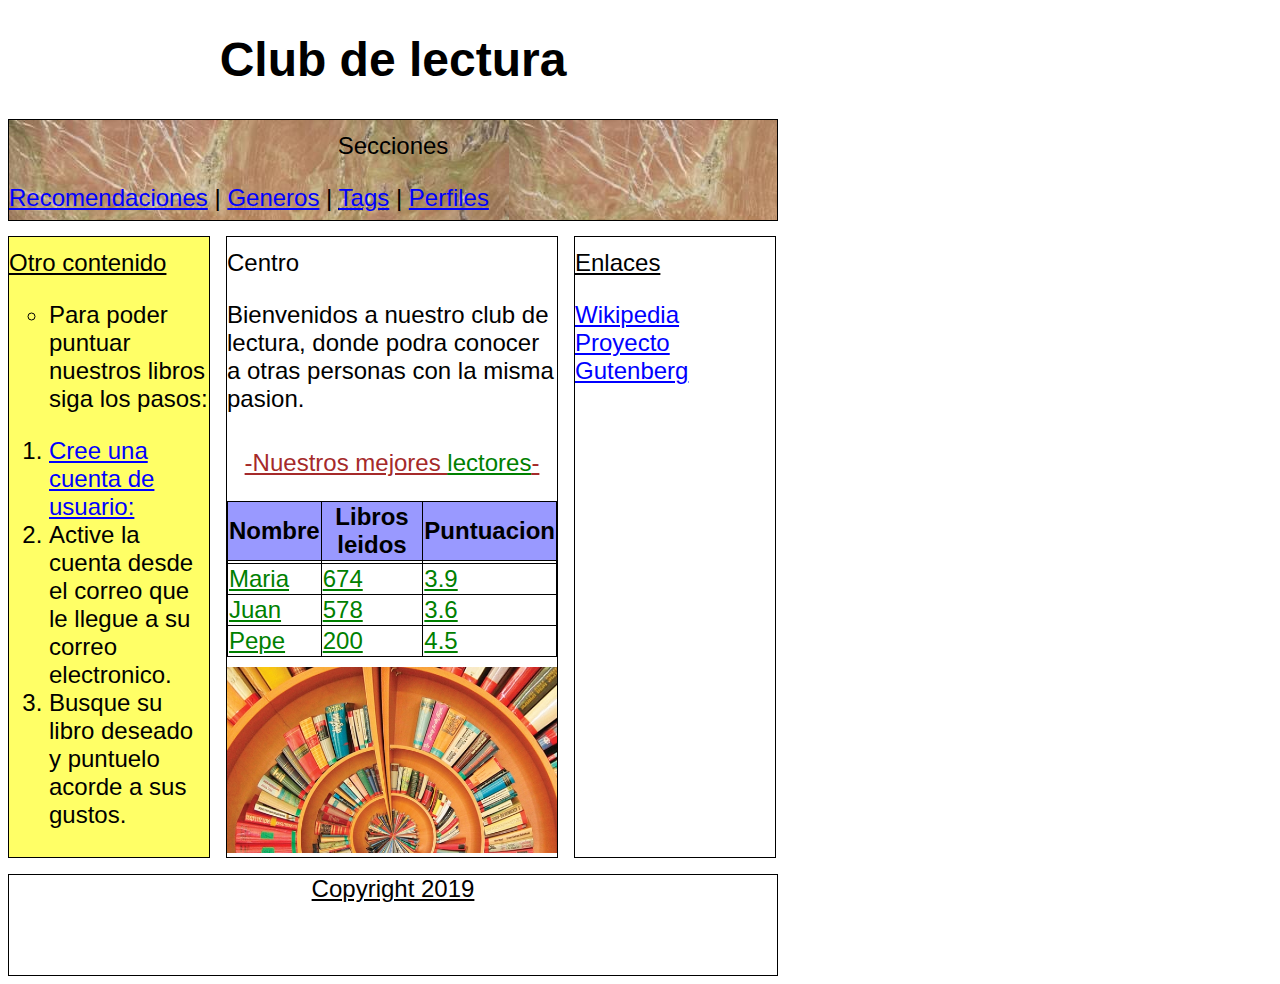
<file: index.html>
<!doctype html> <!-- Define el documento bajo HTML5 -->

	<head> <!-- La cabecera -->
		<link media="screen" href="./estilos.css" type="text/css" rel="stylesheet"> <!-- Etiqueta para indicar el fichero de hoja de estilos a usar -->

		<title> P&aacutegina principal del Club de Lectura </title> <!-- Nombre de la página en lo alto del navegador  -->
		

	</head>

	<body> <!-- El cuerpo -->

		<!-- <p> <h1>  Club de lectura </h1> </p> <!-- Cabecera de la página -->

		<header> <h1>  Club de lectura </h1> </header> <!-- Nuevo: Uso la etiqueta HTML5 "header" para tener un encabezado de página -->

		<!-- Contenedor "div" para el estilo del encabezado de página -->
		<!-- <div class="encabezado"> 
  
			<p class="seccion"> <caption>Secciones</caption> </p>

			<p>
				<a href="recom.html" id="pagRecom" rel="next" >Recomendaciones</a>
				<a href="gen.html" id="pagGen" rel="next" >Generos</a>
				<abbr title="Etiquetas"><a href="etiq.html" id="pagEtiq" rel="next" >Tags</a></abbr>
				<a href="perf.html" id="pagPerf" rel="next" >Perfiles</a>
			</p>
		
		</div> -->

		<nav> 
  
			<p class="seccion"> <caption>Secciones</caption> </p>

			<p>
				<a href="recom.html" id="pagRecom" rel="next" >Recomendaciones</a> |
				<a href="gen.html" id="pagGen" rel="next" >Generos</a> |
				<abbr title="Etiquetas"><a href="etiq.html" id="pagEtiq" rel="next" >Tags</a></abbr> |
				<a href="perf.html" id="pagPerf" rel="next" >Perfiles</a>
			</p>
		
		</nav>

		<div class="contenidos">  <!-- Para el contenedor central-->
			<div class="izquierdo"> 
				<p class="otros">Otro contenido</p> 
				<ul>
					<li>Para poder puntuar nuestros libros siga los pasos:</li>
				</ul>
				<ol>
					<li> <a href="gen.html" id="pagGen" rel="next" >Cree una cuenta de usuario:</a>  </li>
					<li> Active la cuenta desde el correo que le llegue a su correo electronico. </li>
					<li> Busque su libro deseado y puntuelo acorde a sus gustos. </li>
				</ol>

				
			</div>

			<div class="centro"> 
				<p>Centro</p>
				
				<div> 
					<div> 
						<div> 
							<p>Bienvenidos a nuestro club de lectura, donde podra conocer a otras personas con la misma pasion.<p>

							<table>
							<caption id="table_title"> 
								<p>-Nuestros mejores <a href="Estadisticas.html" id="pagGen" rel="next">lectores</a>-</p>
							</caption>
								<tr>
									<th> Nombre </th>
									<th> Libros leidos </th>
									<th> Puntuacion </th> 
								</tr>
								<tr>
									<td colspan=1 rowspan=1></td>
									<td> </td>
									<td> </td>
								</tr>
								<tr>
									<td colspan=1 rowspan=1>
									<a href="M.html" id="pagGen" rel="next" >Maria</a>
									</td>
									<td> <a href="Estadisticas.html" id="pagGen" rel="next">674</a> </td>
									<td> <a href="Puntuaciones.html" id="pagGen" rel="next">3.9</a> </td>
								</tr>
								<tr>
									<td colspan=1 rowspan=1>
									<a href="J.html" id="pagEtiq" rel="next" >Juan</a>
									</td>
									<td> <a href="Estadisticas.html" id="pagGen" rel="next">578</a> </td>
									<td> <a href="Estadisticas.html" id="pagGen" rel="next">3.6</a> </td>
								</tr>
								<tr>
									<td colspan=1 rowspan=1>
									<a href="P.html" id="pagPerf" rel="next" >Pepe</a>
									</td>
									<td> <a href="Estadisticas.html" id="pagGen" rel="next">200</a> </td>
									<td> <a href="Estadisticas.html" id="pagGen" rel="next">4.5</a> </td>
								</tr>
							</table>

							<img src="imgs/copyright-free-images-book-3.jpg" alt="imagen-libros"> <!-- Una imagen -->
						</div>
					</div>
				</div>

				
			</div>

			<div class="derecho"> 
				<p class="enlaces">Enlaces</p>
				<a href="https://www.wikipedia.org" id="pagRecom" rel="next" >Wikipedia</a>
				<br>
				<a href="https://www.gutenberg.org/" id="pagRecom" rel="next" >Proyecto Gutenberg</a>
			</div>
		</div>

		<!-- <div class="pie_de_pagina"> Copyright 2019 </div> <!-- Para el estilo del pié de página -->

		<footer> Copyright 2019 </footer> <!-- Usamos la nueva etiqueta HTML5 "footer" que sirve de pie de pagina en vez de un "div" -->
	</body>

<!-- /*NOTAS: Mejor usar una etiqueta "nav" para la barra/menu de navegación de la parte del encabezado y por otra parte usar una etiqueta "footer" para el pie de pagina*/ -->

</html>
</file>
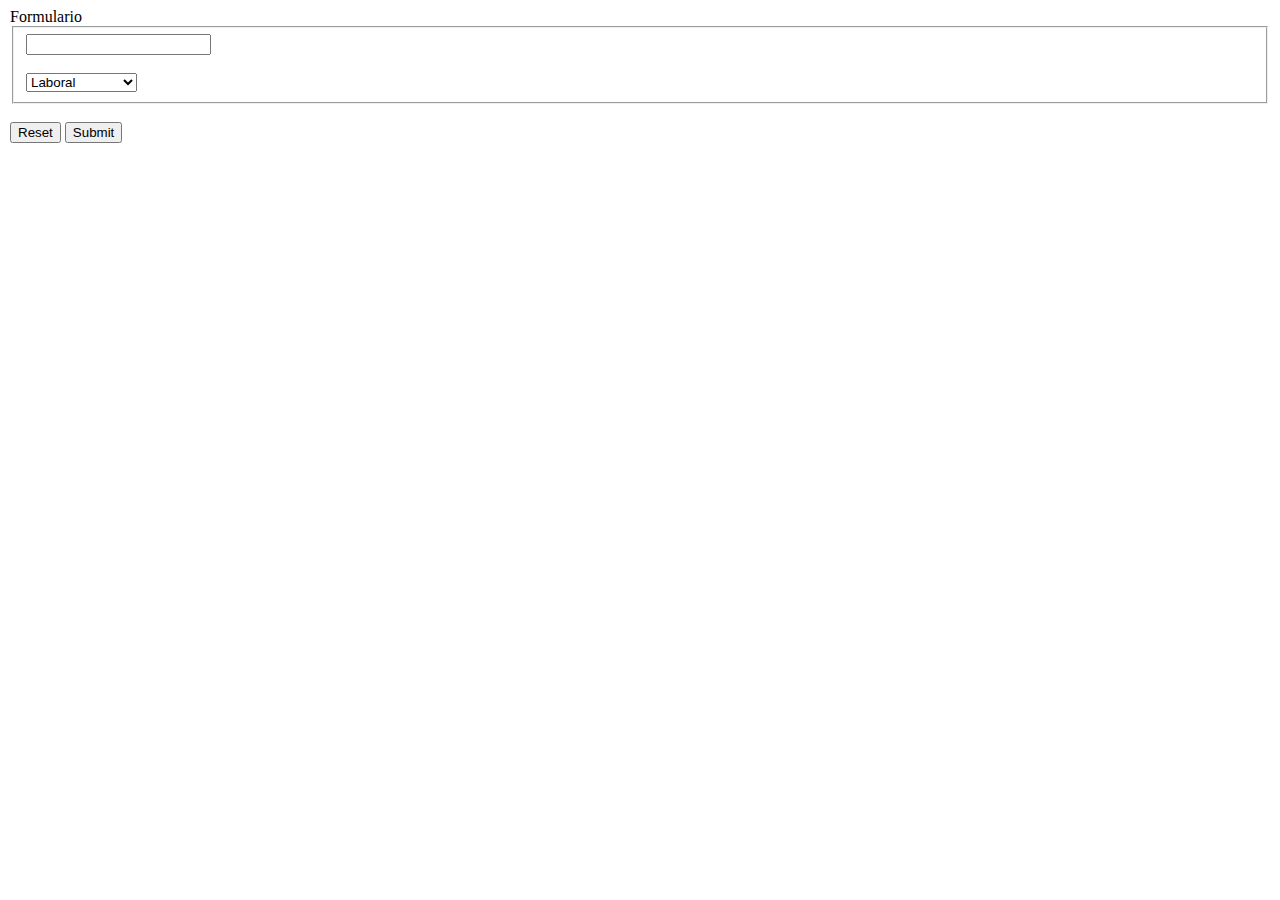
<file: formulario.html>
<!doctype html> <!-- Define el documento bajo HTML5 -->

	<head> <!-- La cabecera -->

		<title> Deje su comentario </title> <!-- Nombre de la página en lo alto del navegador  -->
		

	</head>

	<body> <!-- El cuerpo -->
		<form action="destino.html" target="_blank" method="get" enctype="text/plain">
			<legend> Formulario </>
			<br>
			<fieldset>	
				<input type="text">
				<br>
				<br>
				<select>
					<option> Laboral </option>
					<option> Fin de semana </option>
				</select>
			</fieldset>
			<br>
			<input type="reset" alt="Borra el contenido del cuadro de texto">
			<input type="submit" alt="Envia la consulta">
		</form>
	</body>

</html>
</file>
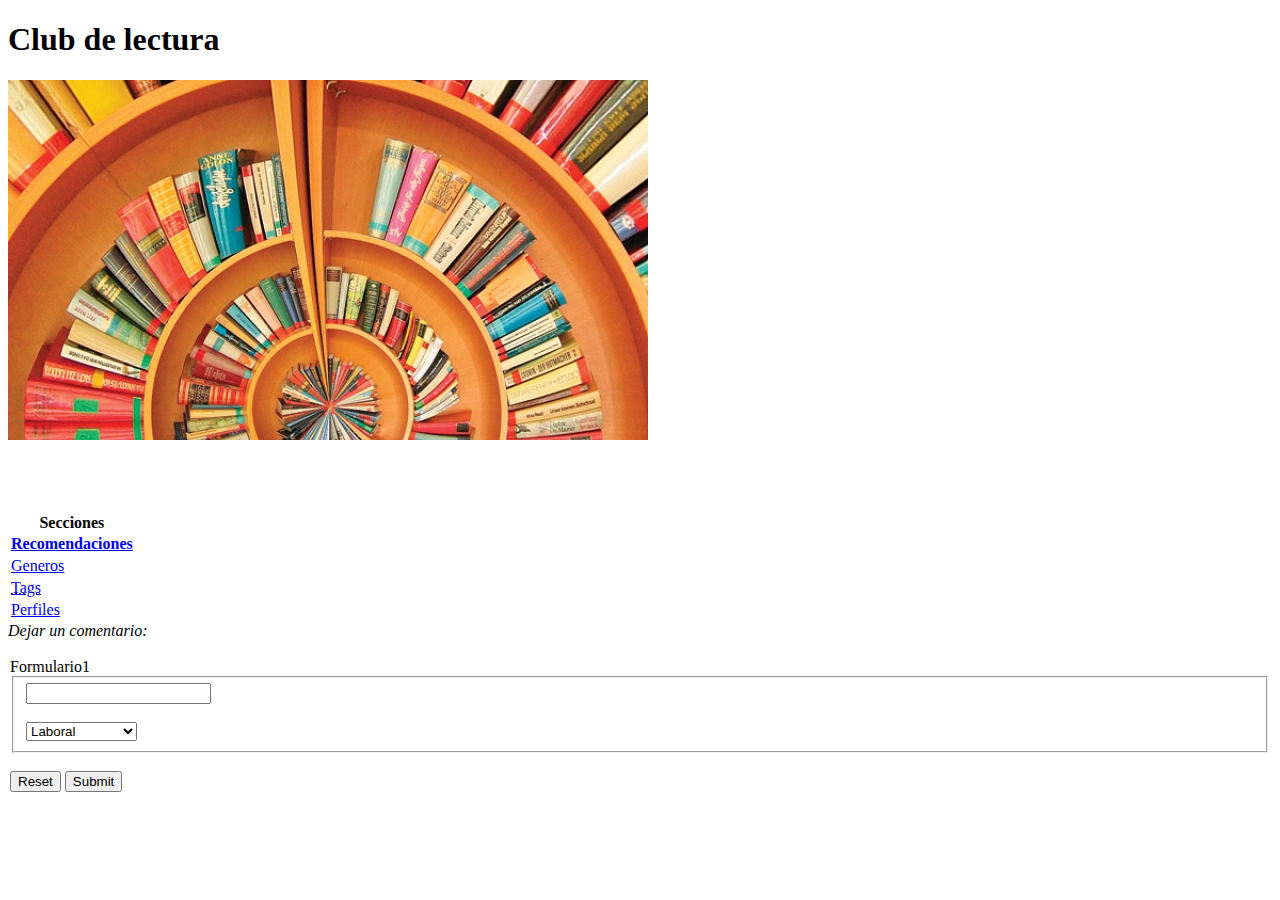
<file: index0.html>
<!doctype html> <!-- Define el documento bajo HTML5 -->

	<head> <!-- La cabecera -->

		<title> P&aacutegina principal del Club de Lectura </title> <!-- Nombre de la página en lo alto del navegador  -->
		

	</head>

	<body> <!-- El cuerpo -->

		<p> <h1>  Club de lectura </h1> </p> <!-- Cabecera de la página -->

		<img src="imgs/copyright-free-images-book-3.jpg" alt="imagen-libros"> <!-- Una imagen -->
		<br>
		<!-- <em> Cursiva </em> -->
		<br> <!-- Nueva linea -->
		<!-- <strong> Negrita </strong> -->
		<br>
		<!-- Etiqueta abbr <dfn><abbr title="World Health Organization">WHO</abbr></dfn> --> <!-- abbr sirve para abreviaturas y dfn para definir la primera vez que se usa dicha abreviatura  -->
		<br>
		<table>
			<caption> <strong>Secciones</Strong> </caption>
			<ul>
				<tr>
					<td colspan=1 rowspan=1>
						<li><strong><a href="recom.html" id="pagRecom" rel="next" >Recomendaciones</a></strong></li>
					</td>
				</tr>
				<tr>
					<td colspan=1 rowspan=1>
						<li><a href="gen.html" id="pagGen" rel="next" >Generos</a></li>
					</td>
				</tr>
				<tr>
					<td colspan=1 rowspan=1>
						<li><abbr title="Etiquetas"><a href="etiq.html" id="pagEtiq" rel="next" >Tags</a></abbr></li>
					</td>
				</tr>
				<tr>
					<td colspan=1 rowspan=1>
						<li><a href="perf.html" id="pagPerf" rel="next" >Perfiles</a></li>
					</td>
				</tr>
			</ul>
		</table>

		<em>Dejar un comentario:</em>
		<br>
		<br>
		<form action="destino.html" target="_blank" method="get" enctype="text/plain">
			<legend> Formulario1 </>
			<br>
			<fieldset>	
				<input type="text">
				<br>
				<br>
				<select>
					<option> Laboral </option>
					<option> Fin de semana </option>
				</select>
			</fieldset>
			<br>
			<input type="reset" alt="Borra el contenido del cuadro de texto">
			<input type="submit" alt="Envia la consulta">
		</form>
	</body>

</html>
</file>
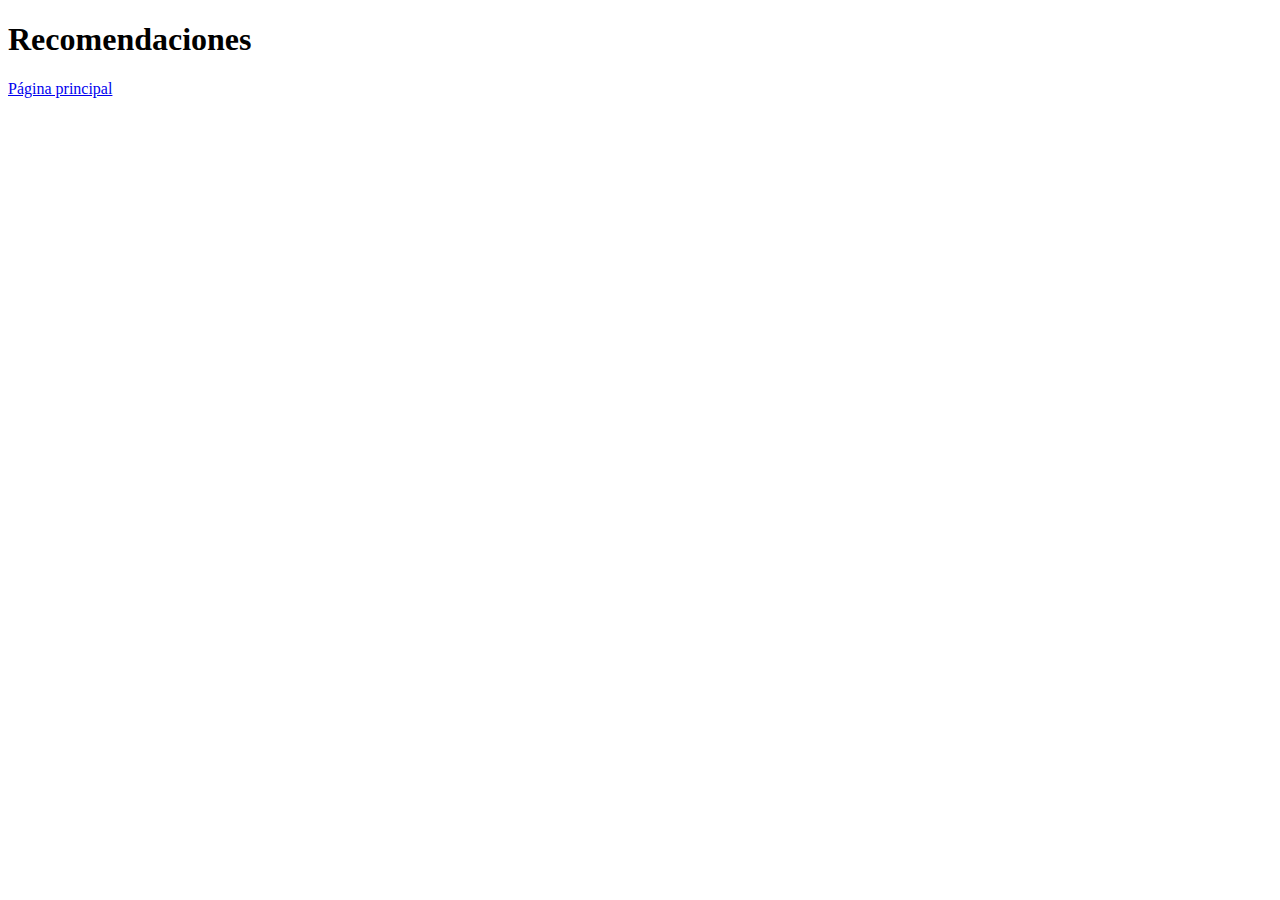
<file: recom.html>
<!doctype html> <!-- Define el documento bajo HTML5 -->

        <head> <!-- La cabecera -->

                <title> P&aacutegina de Recomendaciones </title> <!-$
                <p> <h1>  Recomendaciones </h1> </p> <!-- Cabecera de la página -->

        </head>

        <body> <!-- El cuerpo -->

                <a href="index.html" id="pagPerf" rel="prev" >P&aacutegina principal</a>
	</body>

</html>
</file>
<file: estilos.css>
/*Usamos la etiqueta body de toda la página para establecer los estilos generales que se aplican a toda ella*/
body {
	width:770px; /*Anchura fija de la página de 770píxeles*/
	font-family:Arial; /*Fuente Arial (o su familia)*/
	color:black; /*Color de la fuente negro*/
	font-size:1.5em; /*Tamaño de la fuente*/
}



h1 {
	text-align:center;
}

/*El estilo general del los enlaces*/
a {
	color:blue; /*Color de enlace, estado normal*/
}

/*Estilo de enlace al pasar el cursor por encima*/
a:hover {
	color:red;
}

/*Estilo de enlaces ya clicados/visitados*/
a:visited {
	font-family:Verdana;
	color:blue;
}

/*Si ya hemos clicado en el enlace previamente al pasar por el cursor también sigue poniéndose en rojo*/
a:visited:hover {
	color:red;
}

/*El estilo de los párrafos, margen de separación superior de 0.5em*/
p {
	margin-top:0.5em;
}

p.otros {
	text-decoration:underline;
	text-align:left;
}

p.enlaces {
	text-decoration:underline;
	text-align:left;
}

/*Contenedor "div" que tenga el atributo "class=encabezado"*/
div.encabezado {
	background-color:#d6d6c2; /*Fondo gris suave*/
	height:100px; /*Altura 100 píxels*/	
	background-image:url("./imgs/cabecera.jpeg"); /*Imagen de fondo de la cabecera*/

	border-style:solid;
	border-width:1px;

margin-bottom:15px;
}

/*Para cambiar el color de fondo cuando se pasa el cursor por los enlaces de la cabecear*/
div.encabezado.a:hover {
	background-color:#ff66cc;
}

/*Los elementos del menú/barra de navegación, es decir, los enlaces */
div.encabezado.a {
	padding:0.3em; /*Relleno*/
	margin-bottom:0.7em; /*Margen inferior 0.7em*/
}

/*Para alinear el texto del encabezado que poner "Sección"*/
p.seccion {
	text-align:center;
}

/*Establezco el ancho de las partes izquierda y derecha de la columna central de contenidos*/
div.izquierdo {
	width:200px;
	height:620px;
	background-color:#ffff66;
	margin-right:15px;
	float:left;

	border-style:solid;
	border-width:1px;
	margin-right:16px;
}

/*Columna central de contenidos*/
div.centro {
	width:330px;
	height:620px;
	margin-right:16px;	
	float:left;

	border-style:solid;
	border-width:1px;
	
	margin-bottom:16px;
}

/*Lateral izquierdo de contenidos*/
div.derecho {
	width:200px;
	height:620px;
	float:left;

	border-style:solid;
	border-width:1px;
	margin-bottom:15px;
}

/*La sección del pie de página, sólo hay que darle el alto*/
div.pie_de_pagina {
	text-align:justify;
	text-align:center;
	text-decoration:underline;
	height:100px;

	border-style:solid;
	border-width:1px;	

	clear: both; /*Obligatorio, si no  no aparece el borde y el texto como pie de página*/

}

/*Listas no ordenadas*/
ul {
  list-style-type: circle;
}

#table_title {
	color:brown;
	text-decoration:underline;
}

table {
	border-collapse: collapse;
}

table a {
	color:green;
}

table, th, td {
	border: 1px solid black;
}

th {
	background-color:#9999ff;
}

/*Estilo para la imagen (con 3 div estamos dentro de la jerarquía de los 3 contenedores div dentro de la columna central de la página)*/
div div div img {
	margin-top:10px; /*Espacio de separación entre el elemento anterior que comparte esta imagen en el div y la imagen*/

	max-width:100%; /*Con esto la imagen se intenta ajustar al tamaño máximo del espacio que se le da, en este caso es el espacio del div central entre el elemento anterior a este y el siguiente*/
	max-height:100%;

	margin-bottom:10px; /*Espacio de separación entre esta imagen y el siguiente elemento que pueda haber a continuación en este div central*/
}

/*El estilo del footer. Sustituirá al del div que teníamos haciendo de pie de página*/
footer {
	text-align:justify;
	text-align:center;
	text-decoration:underline;
	height:100px;

	border-style:solid;
	border-width:1px;	

	clear: both; /*Obligatorio, si no  no aparece el borde y el texto como pie de página*/
}

/*Estilo del nav, barra de navegación. Sustituye al div que teníamos haciendo de cabecera*/
/*Contenedor "div" que tenga el atributo "class=encabezado"*/
nav {
	background-color:#d6d6c2; /*Fondo gris suave*/
	height:100px; /*Altura 100 píxels*/	
	background-image:url("./imgs/cabecera.jpeg"); /*Imagen de fondo de la cabecera*/

	border-style:solid;
	border-width:1px;

margin-bottom:15px;
}

/*NOTAS: Mejor usar una etiqueta "nav" para la barra/menu de navegación de la parte del encabezado y por otra parte usar una etiqueta "footer" para el pie de pagina*/
</file>
